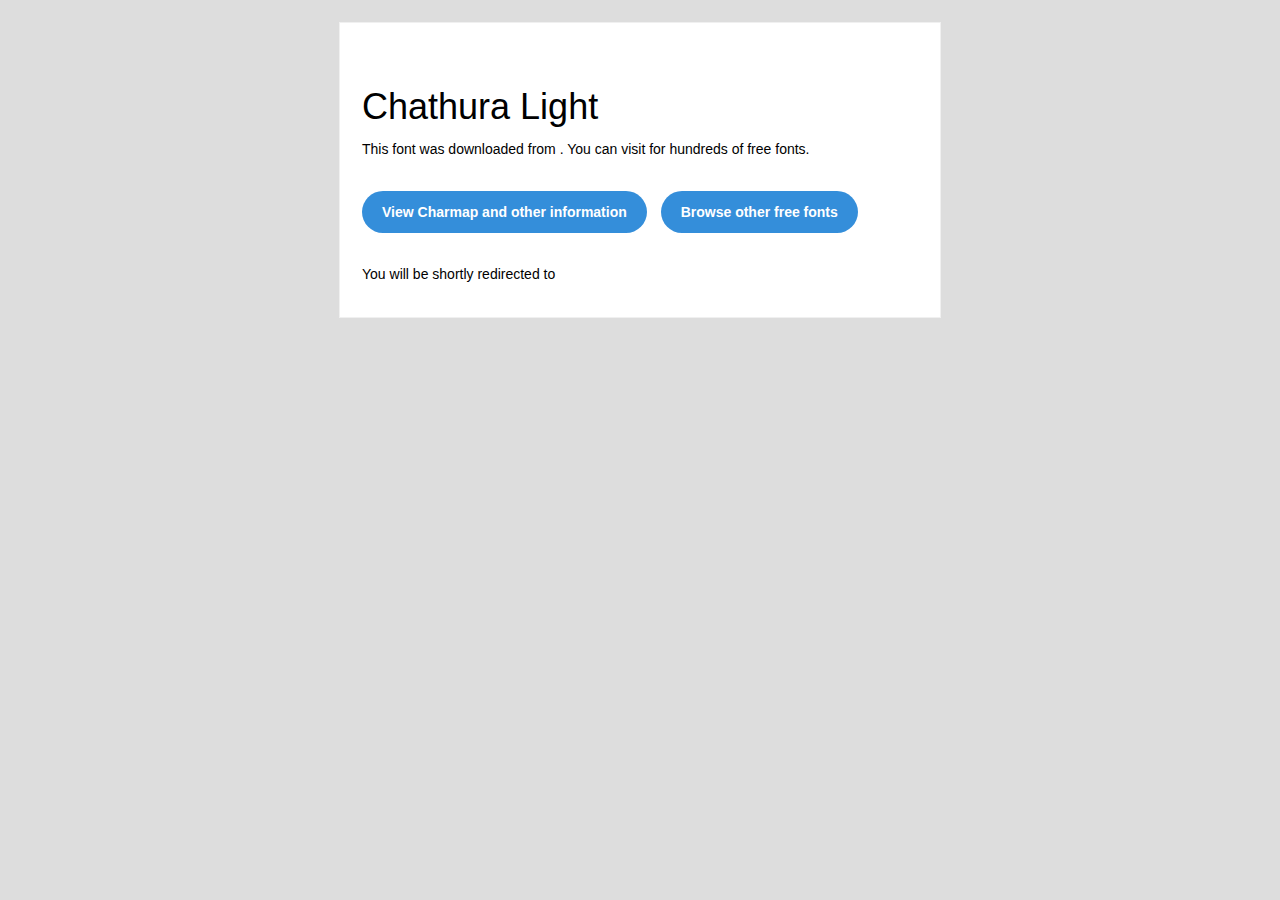
<file: fonts/Chathura Light/Chathura Light/readme.html>
<!DOCTYPE html PUBLIC "-//W3C//DTD XHTML 1.0 Transitional//EN" "http://www.w3.org/TR/xhtml1/DTD/xhtml1-transitional.dtd">
<html xmlns="http://www.w3.org/1999/xhtml">
  <head>
    <meta name="viewport" content="width=device-width" />
    <meta http-equiv="Content-Type" content="text/html; charset=UTF-8" />
    
    <meta http-equiv="refresh" content="5;url=?ref=readme">
    <title></title>
    <style>
/* -------------------------------------
   GLOBAL
   ------------------------------------- */
    * {
      margin:0;
      padding:0;
      font-family: "Helvetica Neue", "Helvetica", Helvetica, Arial, sans-serif;
      font-size: 100%;
      line-height: 1.6;
    }

    img {
      max-width: 100%;
    }

    body {
      -webkit-font-smoothing:antialiased;
      -webkit-text-size-adjust:none;
      width: 100%!important;
      height: 100%;
      background:#DDD;
    }


    /* -------------------------------------
       ELEMENTS
       ------------------------------------- */
    a {
      color: #348eda;
    }

    .btn-primary, .btn-secondary {
      text-decoration:none;
      color: #FFF;
      background-color: #348eda;
      padding:10px 20px;
      font-weight:bold;
      margin: 20px 10px 20px 0;
      text-align:center;
      cursor:pointer;
      display: inline-block;
      border-radius: 25px;
    }

    .btn-secondary{
      background: #aaa;
    }

    .last {
      margin-bottom: 0;
    }

    .first{
      margin-top: 0;
    }


    /* -------------------------------------
       BODY
       ------------------------------------- */
    table.body-wrap {
      width: 100%;
      padding: 20px;
    }

    table.body-wrap .container{
      border: 1px solid #f0f0f0;
    }


    /* -------------------------------------
       FOOTER
       ------------------------------------- */
    table.footer-wrap {
      width: 100%;
      clear:both!important;
    }

    .footer-wrap .container p {
      font-size:12px;
      color:#666;

    }

    table.footer-wrap a{
      color: #999;
    }


    /* -------------------------------------
       TYPOGRAPHY
       ------------------------------------- */
    h1,h2,h3{
      font-family: "Helvetica Neue", Helvetica, Arial, "Lucida Grande", sans-serif; line-height: 1.1; margin-bottom:15px; color:#000;
      margin: 40px 0 10px;
      line-height: 1.2;
      font-weight:200;
    }

    h1 {
      font-size: 36px;
    }
    h2 {
      font-size: 28px;
    }
    h3 {
      font-size: 22px;
    }

    p, ul {
      margin-bottom: 10px;
      font-weight: normal;
      font-size:14px;
    }

    ul li {
      margin-left:5px;
      list-style-position: inside;
    }

    /* ---------------------------------------------------
       RESPONSIVENESS
       Nuke it from orbit. It's the only way to be sure.
       ------------------------------------------------------ */

    /* Set a max-width, and make it display as block so it will automatically stretch to that width, but will also shrink down on a phone or something */
    .container {
      display:block!important;
      max-width:600px!important;
      margin:0 auto!important; /* makes it centered */
      clear:both!important;
    }

    /* This should also be a block element, so that it will fill 100% of the .container */
    .content {
      padding:20px;
      max-width:600px;
      margin:0 auto;
      display:block;
    }

    /* Let's make sure tables in the content area are 100% wide */
    .content table {
      width: 100%;
    }

    </style>
  </head>

  <body bgcolor="#f6f6f6">

    <!-- body -->
    <table class="body-wrap">
      <tr>
        <td></td>
        <td class="container" bgcolor="#FFFFFF">

          <!-- content -->
          <div class="content">
            <table>
              <tr>
                <td>
                  <h1>Chathura Light</h1>
                  <p>This font was downloaded from <a href="?ref=readme"></a> . You can visit <a href="?ref=readme"></a> for hundreds of free fonts.</p>
                  <p><a href="?ref=readme" class="btn-primary">View Charmap and other information</a> <a href="?ref=readme" class="btn-primary">Browse other free fonts</a></p>
                  <p>You will be shortly redirected to </p>
                </td>
              </tr>
            </table>
          </div>
          <!-- /content -->

        </td>
        <td></td>
      </tr>
    </table>
    <!-- /body -->

  </body>
</html>
</file>
